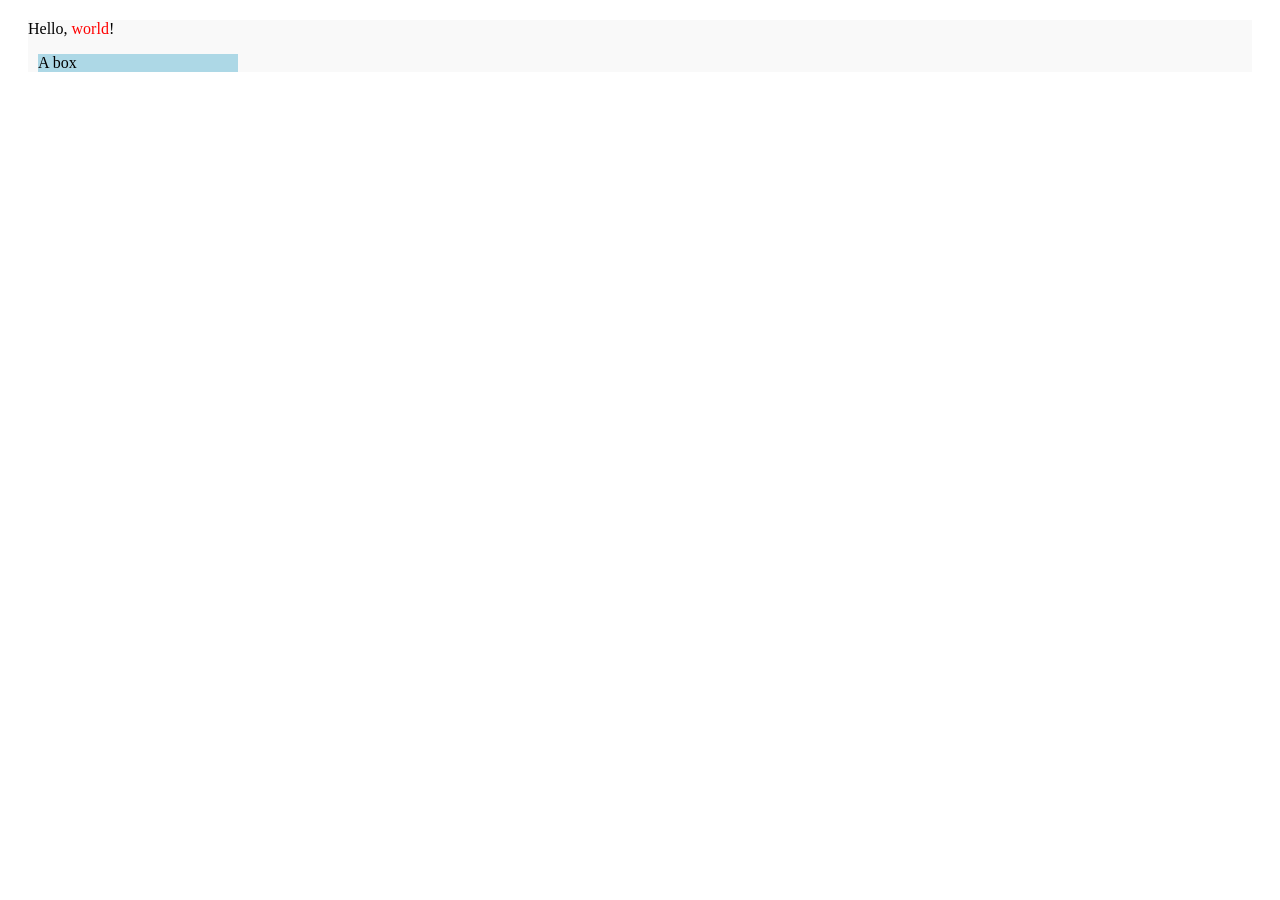
<file: src/main/resources/index.html>
<!DOCTYPE html>
<html>
            <head><style>
                div { display: block; background: white; margin: 10px; }
                .box { width: 200px; background: lightblue; }
                #main { margin: 20px; background: #f9f9f9; }
            </style></head>
            <body>
                <div id="main">
                    <p>Hello, <span style="color: red;">world</span>!</p>
                    <div class="box">A box</div>
                </div>
            </body>
            </html>
</file>
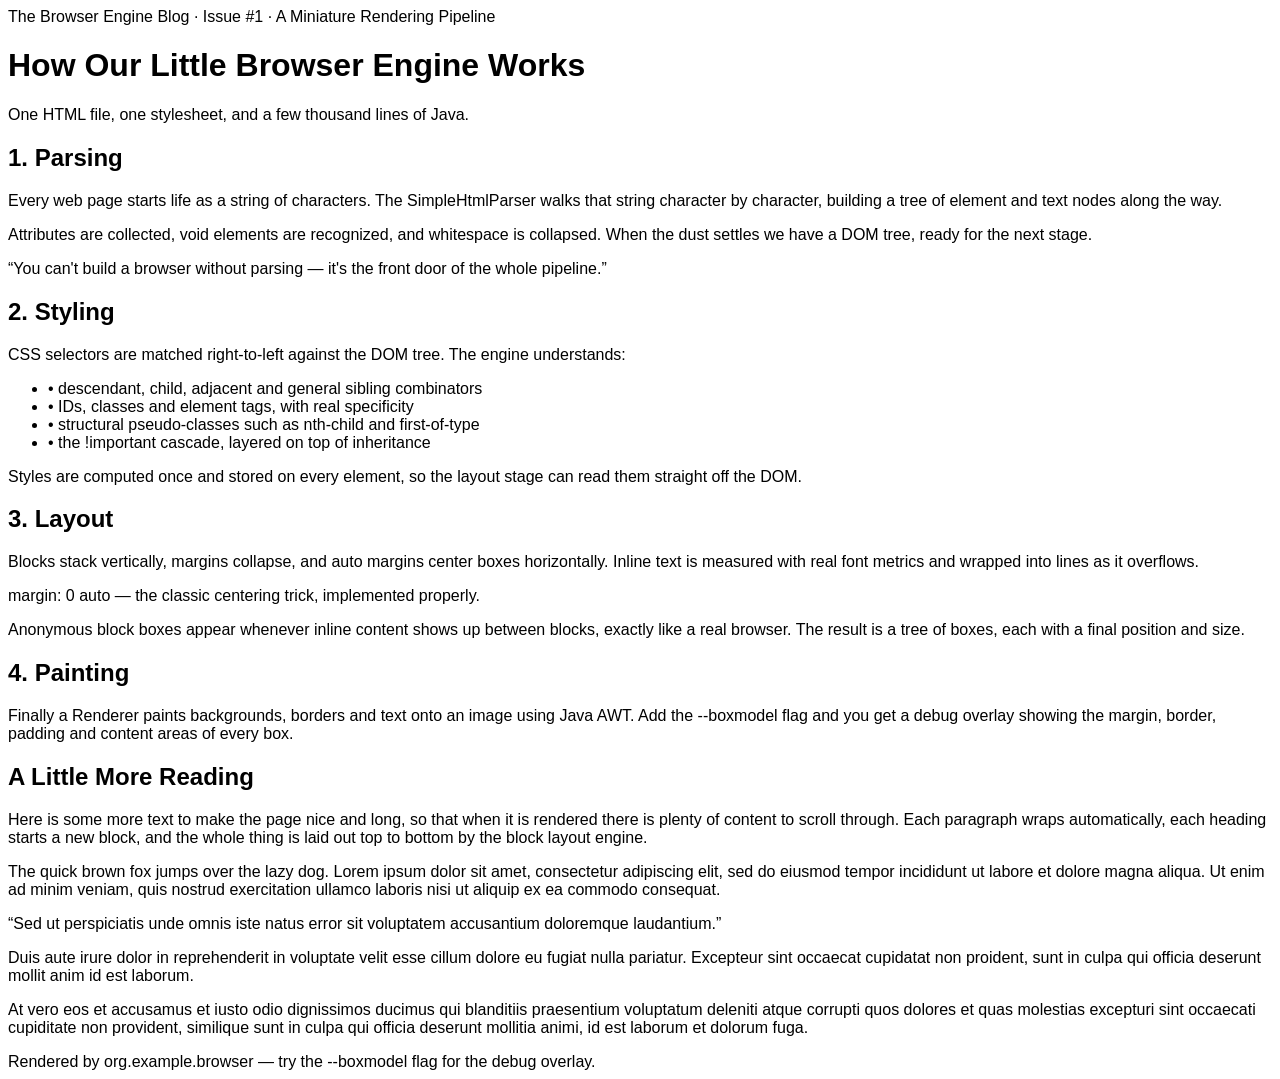
<file: article.html>
<!DOCTYPE html>
<html>
    <head>
        <style>
            body { font-family: Arial; }
        </style>
    </head>
    <body>
        <div id="topbar">The Browser Engine Blog &middot; Issue #1 &middot; A Miniature Rendering Pipeline</div>

        <div id="hero">
            <h1>How Our Little Browser Engine Works</h1>
            <p>One HTML file, one stylesheet, and a few thousand lines of Java.</p>
        </div>

        <div class="container">
            <div class="section">
                <h2>1. Parsing</h2>
                <p>Every web page starts life as a string of characters. The <span class="code">SimpleHtmlParser</span> walks that string character by character, building a tree of element and text nodes along the way.</p>
                <p>Attributes are collected, void elements are recognized, and whitespace is collapsed. When the dust settles we have a DOM tree, ready for the next stage.</p>
                <div class="quote">&ldquo;You can't build a browser without parsing &mdash; it's the front door of the whole pipeline.&rdquo;</div>
            </div>

            <div class="section">
                <h2>2. Styling</h2>
                <p>CSS selectors are matched right-to-left against the DOM tree. The engine understands:</p>
                <ul>
                    <li>&bull; descendant, child, adjacent and general sibling combinators</li>
                    <li>&bull; IDs, classes and element tags, with real specificity</li>
                    <li>&bull; structural pseudo-classes such as nth-child and first-of-type</li>
                    <li>&bull; the !important cascade, layered on top of inheritance</li>
                </ul>
                <p>Styles are computed once and stored on every element, so the layout stage can read them straight off the DOM.</p>
            </div>

            <div class="section">
                <h2>3. Layout</h2>
                <p>Blocks stack vertically, margins collapse, and auto margins center boxes horizontally. Inline text is measured with real font metrics and wrapped into lines as it overflows.</p>
                <div class="callout">margin: 0 auto &mdash; the classic centering trick, implemented properly.</div>
                <p>Anonymous block boxes appear whenever inline content shows up between blocks, exactly like a real browser. The result is a tree of boxes, each with a final position and size.</p>
            </div>

            <div class="section">
                <h2>4. Painting</h2>
                <p>Finally a <span class="code">Renderer</span> paints backgrounds, borders and text onto an image using Java AWT. Add the --boxmodel flag and you get a debug overlay showing the margin, border, padding and content areas of every box.</p>
            </div>

            <div class="section">
                <h2>A Little More Reading</h2>
                <p>Here is some more text to make the page nice and long, so that when it is rendered there is plenty of content to scroll through. Each paragraph wraps automatically, each heading starts a new block, and the whole thing is laid out top to bottom by the block layout engine.</p>
                <p>The quick brown fox jumps over the lazy dog. Lorem ipsum dolor sit amet, consectetur adipiscing elit, sed do eiusmod tempor incididunt ut labore et dolore magna aliqua. Ut enim ad minim veniam, quis nostrud exercitation ullamco laboris nisi ut aliquip ex ea commodo consequat.</p>
                <div class="quote">&ldquo;Sed ut perspiciatis unde omnis iste natus error sit voluptatem accusantium doloremque laudantium.&rdquo;</div>
                <p>Duis aute irure dolor in reprehenderit in voluptate velit esse cillum dolore eu fugiat nulla pariatur. Excepteur sint occaecat cupidatat non proident, sunt in culpa qui officia deserunt mollit anim id est laborum.</p>
                <p>At vero eos et accusamus et iusto odio dignissimos ducimus qui blanditiis praesentium voluptatum deleniti atque corrupti quos dolores et quas molestias excepturi sint occaecati cupiditate non provident, similique sunt in culpa qui officia deserunt mollitia animi, id est laborum et dolorum fuga.</p>
            </div>
        </div>

        <div id="footer">Rendered by org.example.browser &mdash; try the --boxmodel flag for the debug overlay.</div>
    </body>
</html>
</file>
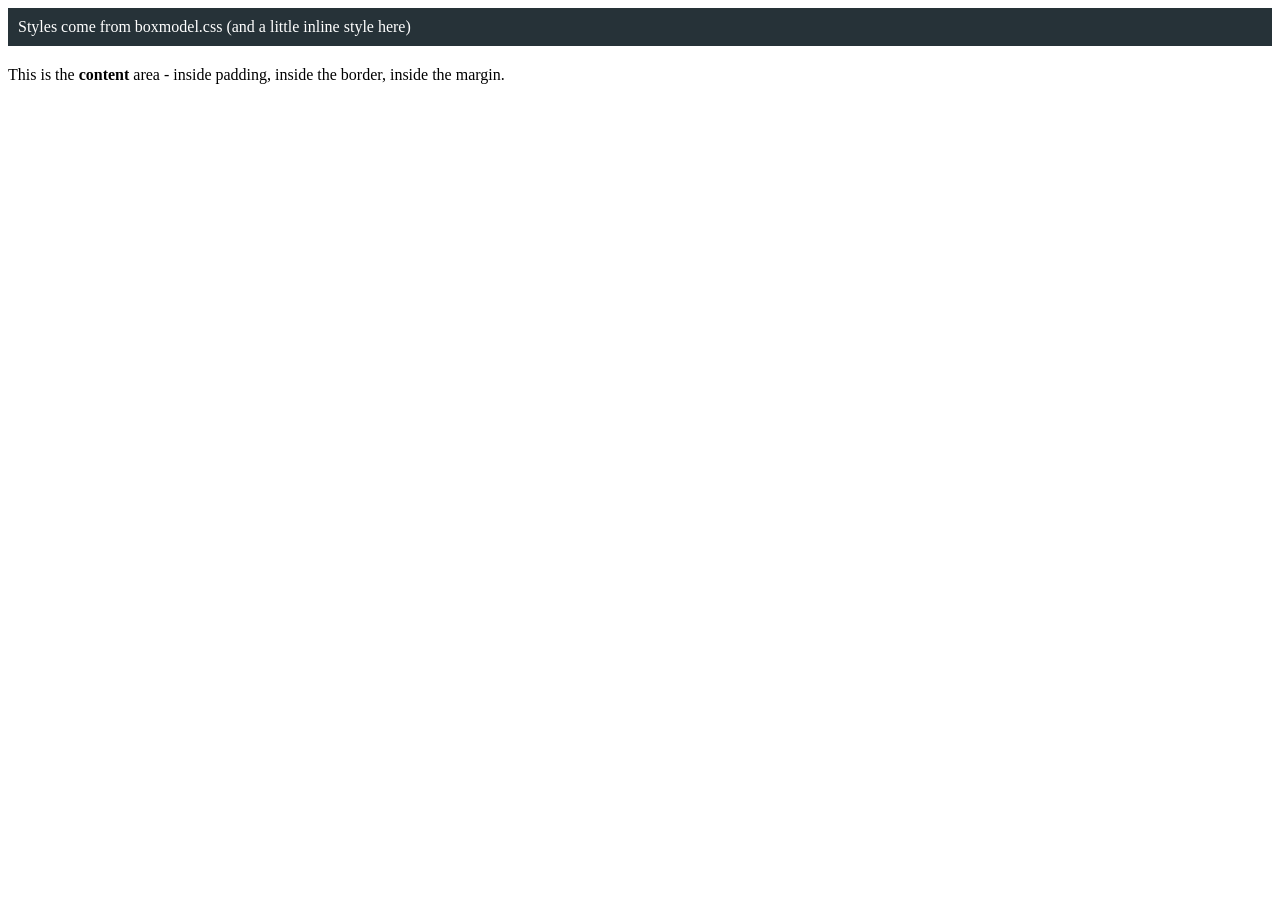
<file: boxmodel.html>
<!DOCTYPE html>
<html>
    <head>
        <style>
            #banner { background: #263238; color: white; padding: 10px; margin-bottom: 20px; }
        </style>
    </head>
    <body>
        <div id="banner">Styles come from boxmodel.css (and a little inline style here)</div>
        <div id="outer">
            <div id="inner">This is the <b>content</b> area - inside padding, inside the border, inside the margin.</div>
        </div>
    </body>
</html>
</file>
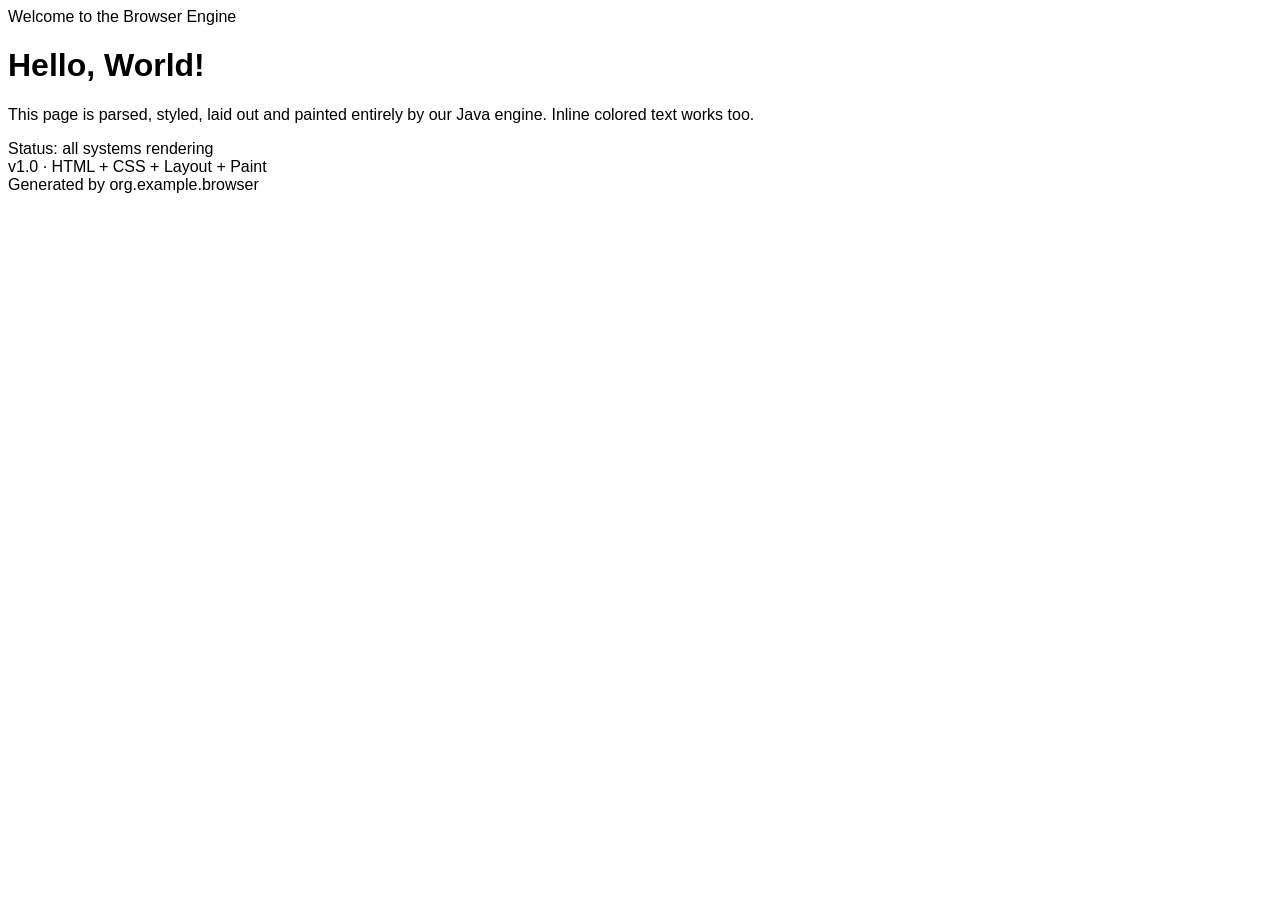
<file: demo.html>
<!DOCTYPE html>
<html>
    <head>
        <style>
            body { font-family: Arial; }
        </style>
    </head>
    <body>
        <div id="header">Welcome to the Browser Engine</div>
        <div class="card">
            <h1>Hello, World!</h1>
            <p class="note">This page is parsed, styled, laid out and painted entirely by our Java engine.
                Inline <span class="highlight">colored</span> text works too.</p>
            <div class="badge">Status: all systems rendering</div>
            <div class="chip">v1.0 &middot; HTML + CSS + Layout + Paint</div>
        </div>
        <div class="footer">Generated by org.example.browser</div>
    </body>
</html>
</file>
